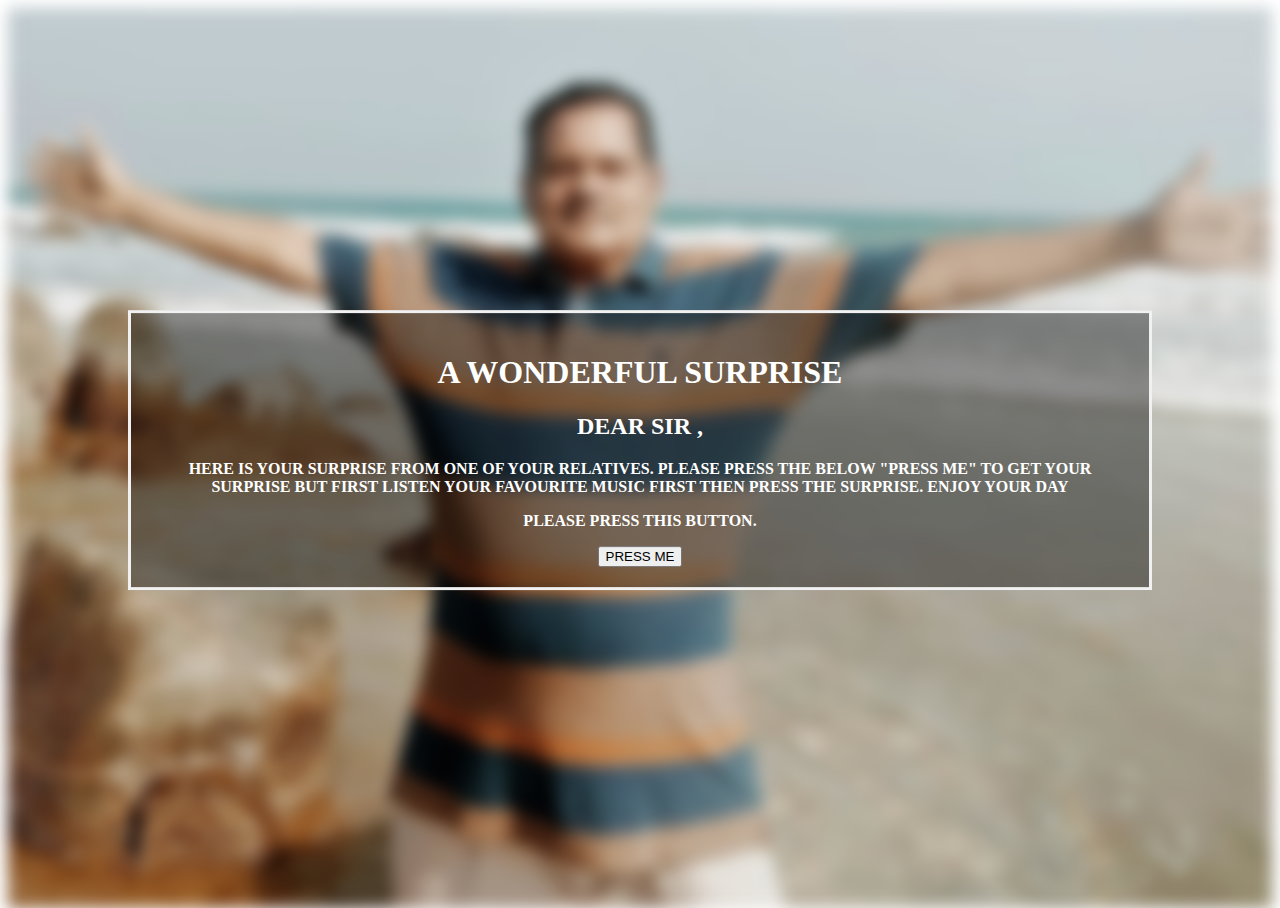
<file: index.html>
<!DOCTYPE html>
<html>
<header>
<link rel="stylesheet" type="text/css"href= "style.css"/>
</header>
<body>
    
    <div class="bg-image">
    </div>
    <audio autoplay>
  <source src= "Lekar Hum Deewana Dil (adi) -  Yaado Ki Baraat (1973) (mp3cut.net).mp3">
    </audio>
    

    <div class="bg-text1">
      <h1>A WONDERFUL SURPRISE</h1>
      <h2>DEAR SIR ,</h2>
      <text>HERE IS YOUR SURPRISE FROM ONE OF YOUR RELATIVES. PLEASE PRESS THE BELOW "PRESS ME" TO GET YOUR SURPRISE BUT FIRST LISTEN YOUR FAVOURITE MUSIC FIRST THEN PRESS THE SURPRISE. ENJOY YOUR DAY</text>
      <p>PLEASE PRESS THIS BUTTON.</p>
      <a href = "Baba.html"><button>PRESS ME</button></a>
    </div>


</body>
</html>
</file>
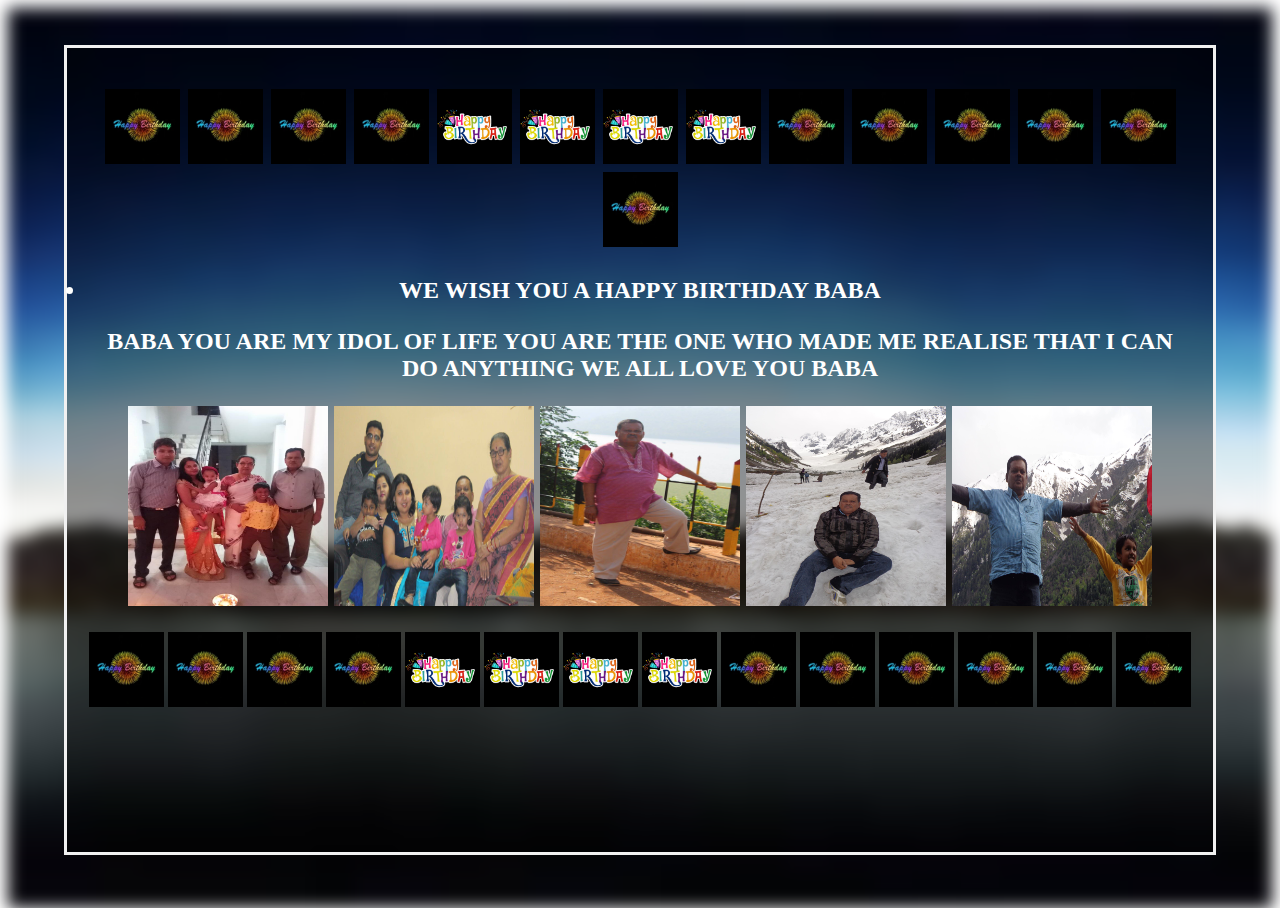
<file: Baba.html>
<!DOCTYPE html>
<html>
<header>
<title>
HAPPY BIRTHDAY BABA
</title>
<link rel="stylesheet" type="text/css"href= "style.css"/>
</header>
<div class="bg-image1"></div>
<div class="bg-text">
<body>
<h1>
    <img src = "t12"  width= 75px height = 75px >
    <img src = "t13" width= 75px height = 75px>
    <img src = "t14" width= 75px height = 75px>
    <img src = "t15" width= 75px height = 75px>
    <img src = "giphy1" width= 75px height = 75px>
    <img src = "giphy1" width= 75px height = 75px >
    <img src = "giphy1"  width= 75px height = 75px >
    <img src = "giphy1" width= 75px height = 75px>
    <img src = "t14" width= 75px height = 75px>
    <img src = "t15" width= 75px height = 75px>
    <img src = "t16" width= 75px height = 75px>
    <img src = "t17" width= 75px height = 75px >
    <img src = "t12"  width= 75px height = 75px >
    <img src = "t13" width= 75px height = 75px>
    
    
</h1>
<audio autoplay>
<source src="Happy Birthday Song.mp3"/>
</audio>
<h2>
<li> WE WISH YOU A HAPPY BIRTHDAY BABA </li>
<p> BABA YOU ARE MY IDOL OF LIFE
YOU ARE THE ONE WHO MADE ME REALISE THAT I CAN DO ANYTHING
WE ALL LOVE YOU BABA</p>

<img src="bb10.jpg" width= 200px height = 200px> 
 

<img src="bb11.jpg" width= 200px height = 200px> 

 


<img src="BB4.jpg"width= 200px height = 200px>
<img src="BB5.jpg" width= 200px height = 200px>

<img src="BB7.jpg" width= 200px height = 200px>

</h2>
<img src = "t12"  width= 75px height = 75px >
<img src = "t13" width= 75px height = 75px>
<img src = "t14" width= 75px height = 75px>
<img src = "t15" width= 75px height = 75px>
<img src = "giphy1" width= 75px height = 75px>
<img src = "giphy1" width= 75px height = 75px >
<img src = "giphy1"  width= 75px height = 75px >
<img src = "giphy1" width= 75px height = 75px>
<img src = "t14" width= 75px height = 75px>
<img src = "t15" width= 75px height = 75px>
<img src = "t16" width= 75px height = 75px>
<img src = "t17" width= 75px height = 75px >
<img src = "t12"  width= 75px height = 75px >
<img src = "t13" width= 75px height = 75px>
    


</ol>
</body>
</div>
</html>
</file>
<file: style.css>
/* css Zen Garden default style v1.02 */
/* css released under Creative Commons License - http://creativecommons.org/licenses/by-nc-sa/1.0/  */

/* This file based on 'Tranquille' by Dave Shea */
/* You may use this file as a foundation for any new work, but you may find it easier to start from scratch. */
/* Not all elements are defined in this file, so you'll most likely want to refer to the xhtml as well. */

/* Your images should be linked as if the CSS file sits in the same folder as the images. ie. no paths. */


/* basic elements */

body, html {
	height: 100%;
  }
  
  * {
	box-sizing: border-box;
  }
  
  .bg-image {
	/* The image used */
	background-image: url("bb15.jpg");
  
	/* Add the blur effect */
	filter: blur(8px);
	-webkit-filter: blur(8px);
  
	/* Full height */
	height: 100%;
  
	/* Center and scale the image nicely */
	background-position: center;
	background-repeat: no-repeat;
	background-size: cover;
  }
  
  .bg-image1 {
	/* The image used */
	background-image: url("bb9.jpg");
  
	/* Add the blur effect */
	filter: blur(8px);
	-webkit-filter: blur(8px);
  
	/* Full height */
	height: 100%;
  
	/* Center and scale the image nicely */
	background-position: center;
	background-repeat: no-repeat;
	background-size: cover;
  }
  /* Position text in the middle of the page/image */
  .bg-text {
	background-color: rgb(0,0,0); /* Fallback color */
	background-color: rgba(0,0,0, 0.4); /* Black w/opacity/see-through */
	color: white;
	font-weight: bold;
	border: 3px solid #f1f1f1;
	position: absolute;
	top: 50%;
	left: 50%;
	transform: translate(-50%, -50%);
	z-index: 2;
	width: 90%;
	height: 90%;
	padding: 20px;
	text-align: center;
  }
  .bg-text1 {
	background-color: rgb(0,0,0); /* Fallback color */
	background-color: rgba(0,0,0, 0.4); /* Black w/opacity/see-through */
	color: white;
	font-weight: bold;
	border: 3px solid #f1f1f1;
	position: absolute;
	top: 50%;
	left: 50%;
	transform: translate(-50%, -50%);
	z-index: 2;
	width: 80%;
	padding: 20px;
	text-align: center;
  }
a:link { 
	font-weight: bold; 
	text-decoration: none; 
	color: #B7A5DF;
	}
a:visited { 
	font-weight: bold; 
	text-decoration: none; 
	color: #D4CDDC;
	}
a:hover, a:focus, a:active { 
	text-decoration: underline; 
	color: #9685BA;
	}
abbr {
	border-bottom: none;
	}


/* specific divs */
</file>
